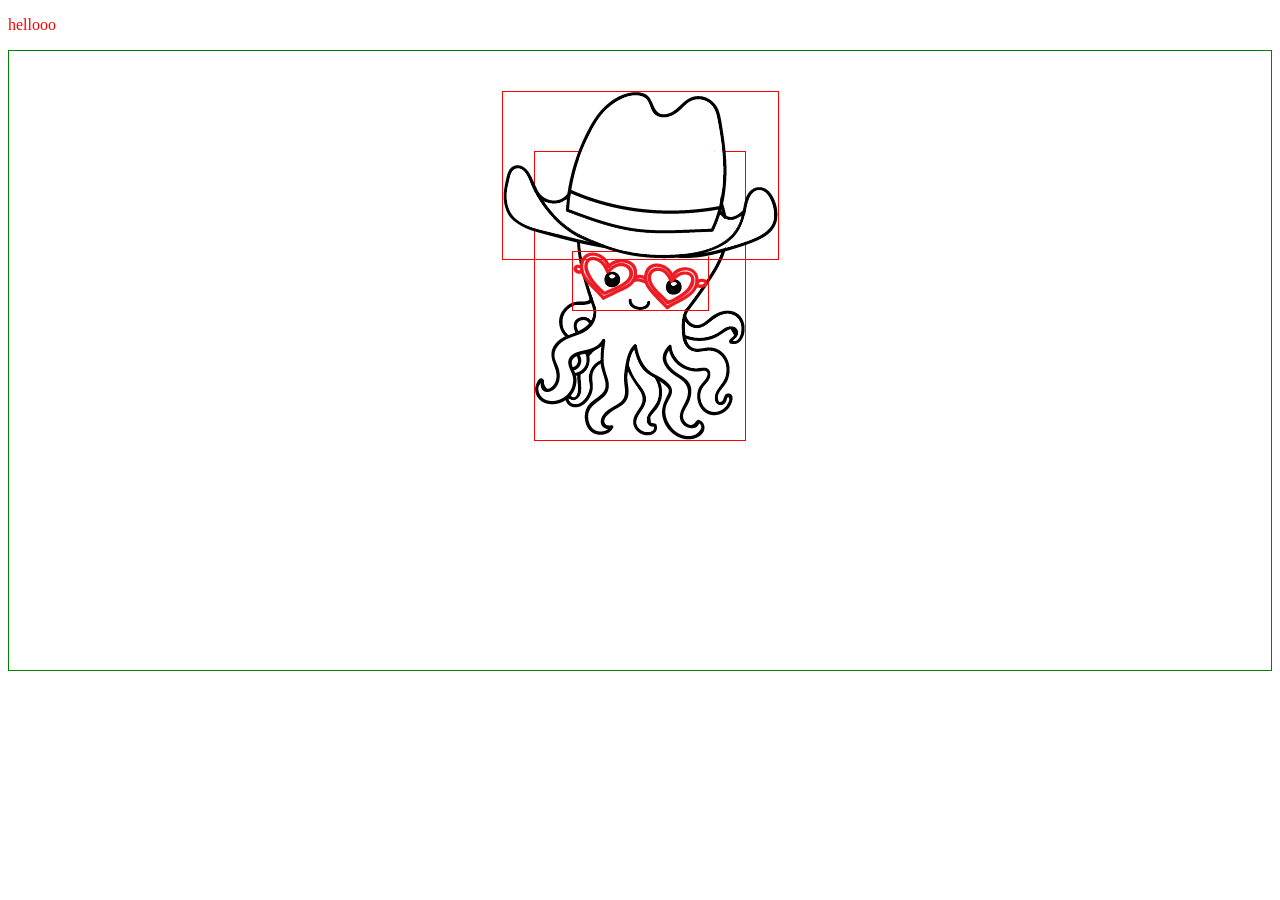
<file: css/positioning/index.html>
<!DOCTYPE html>
<html>
<head>
	
	<link rel="stylesheet" type="text/css" href="styles/styles.css"> <!-- this point to our css file -->


	<title>Octopus Attire</title> 
</head>


<body>
	
    <p class="test">hellooo</p>

	
     	
    	
           		<div class="father"> <!-- Created a parent class -->
           			
           			<div>
    					<img  src="images/octopus.png" class="child" alt="alt">   
	          		
    					<img  src="images/glasses.png" class="child-2" alt="alt">  

    					<img  src="images/hat.png" class="child-3" alt="alt">  
	          		</div>


	          	</div>
	
		      
			 	

</body>
</html>
</file>
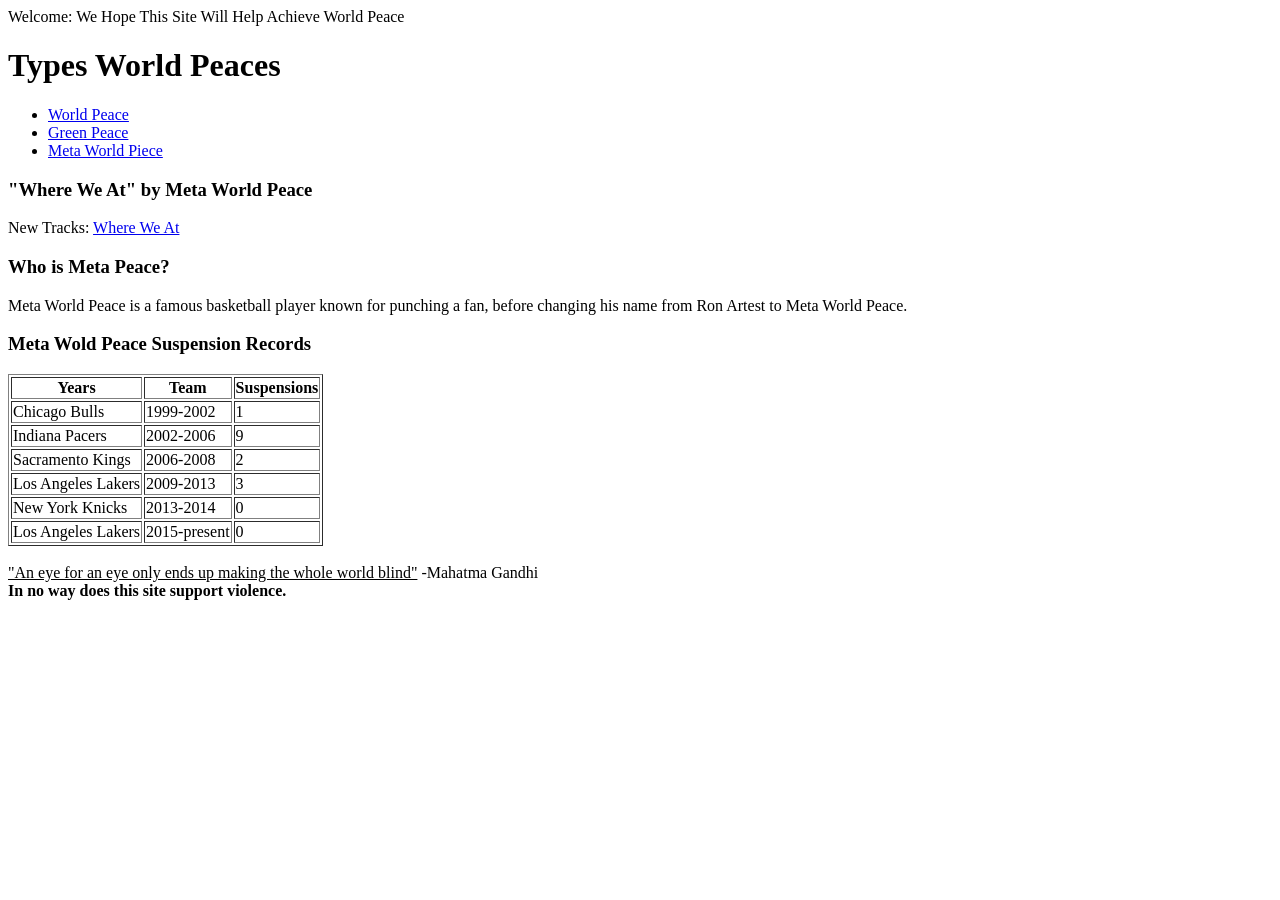
<file: html/gps/index.html>
<!DOCTYPE html>
<html>
<head>
  <title>Leo and Thomas's Website Adventure</title>
</head>
<body>
  <header>Welcome: We Hope This Site Will Help Achieve World Peace</header>
  <h1>Types World Peaces</h1>
  <nav>
    <ul>
      <li><a href="https://en.wikipedia.org/wiki/World_peace">World Peace</a></li>
      <li><a href="http://www.greenpeace.org/international/en/">Green Peace</a></li>
      <li><a href="https://en.wikipedia.org/wiki/Metta_World_Peace">Meta World Piece</a></li>
      </ul>
  </nav>
  <article>
    <h3>"Where We At" by Meta World Peace</h3>
    <p>New Tracks: <a href="https://twitter.com/MettaWorldPeace/status/873916883275194368"> Where We At</a></p>
  </article>
  <aside> <!-- Relate to article-->
    <h3>Who is Meta Peace?</h3>
    <p>Meta World Peace is a famous basketball player known for punching a fan, before changing his name from Ron Artest to Meta World Peace.</p>
  </aside>
  <section> <!-- Put table here -->
    <h3>Meta Wold Peace Suspension Records</h3>
    <table border="1">
      <tr>
        <th>Years</th>
        <th>Team</th>
        <th>Suspensions</th>
      </tr>
      <tr>
        <td>Chicago Bulls</td>
        <td>1999-2002</td>
        <td>1</td>
      </tr>
      <tr>
        <td>Indiana Pacers</td>
        <td>2002-2006</td>
        <td>9</td>
      </tr>
      <tr>
        <td>Sacramento Kings</td>
        <td>2006-2008</td>
        <td>2</td>
      </tr>
      <tr>
        <td>Los Angeles Lakers</td>
        <td>2009-2013</td>
        <td>3</td>
      </tr>
      <tr>
        <td>New York Knicks</td>
        <td>2013-2014</td>
        <td>0</td>
      </tr>
      <tr>
        <td>Los Angeles Lakers</td>
        <td>2015-present</td>
        <td>0</td>
      </tr>
    </table>
  </section>
  <br>
  <footer><u>"An eye for an eye only ends up making the whole world blind"</u> -Mahatma Gandhi<br>
  <strong>In no way does this site support violence.</strong> </footer>
</body>
  <!-- By Leo Kaplan and Thomas Rafferty -->
</html>
</file>
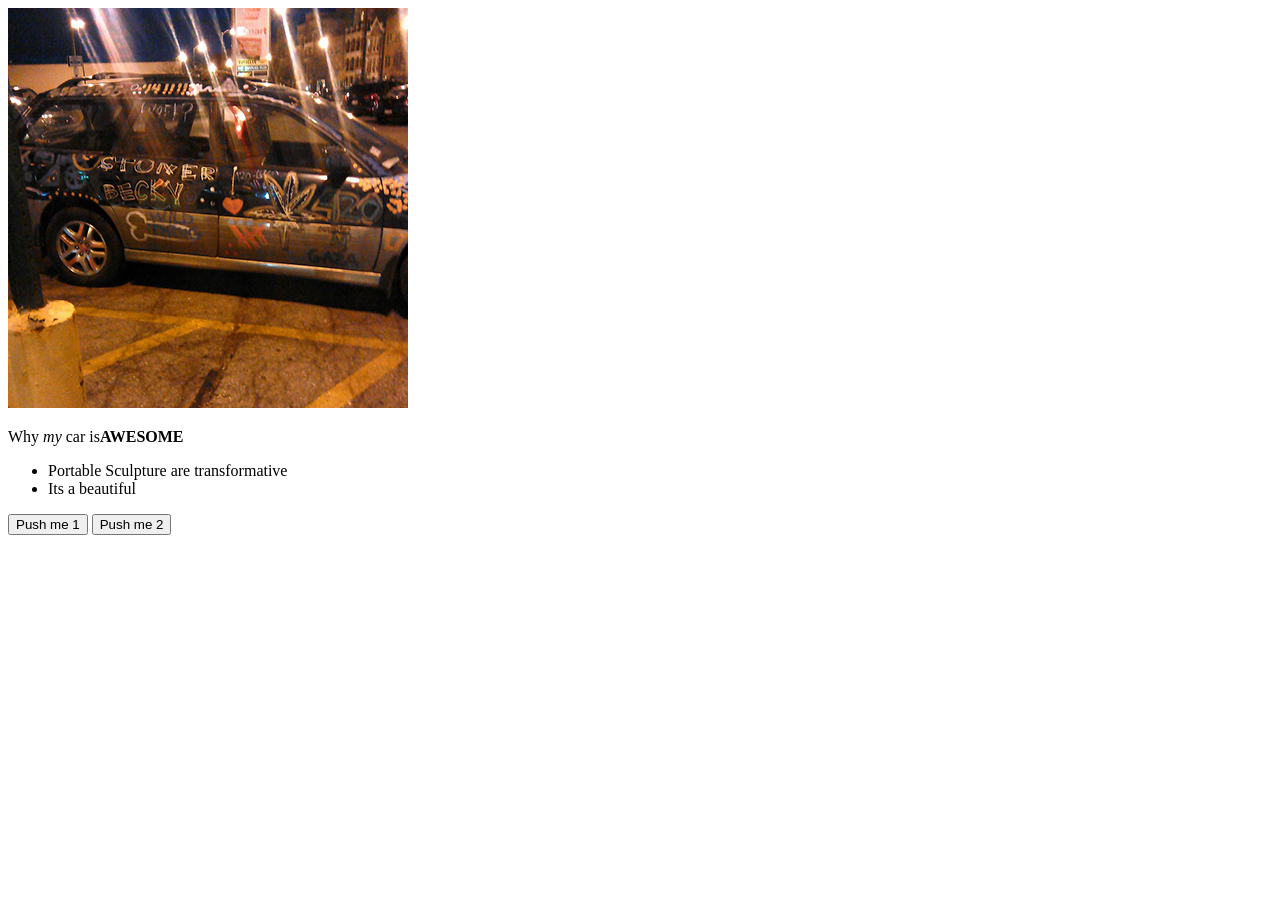
<file: web_dev/client_slide_js/index.html>
<!DOCTYPE html>
<html>
<head>
	<title>About My Car</title>
</head>
<body>
<div>
	<img id="car-photo" src="stoner_becky.jpg">

	<p>Why <em>my</em> car is<strong>AWESOME</strong></p>
	<ul>
		<li>Portable Sculpture are transformative</li>
		<li>Its a beautiful</li>
	</ul>

	<button>Push me 1</button>
	<button>Push me 2</button>
</div>

	<script src="script.js"></script>
</body>
</html>
</file>
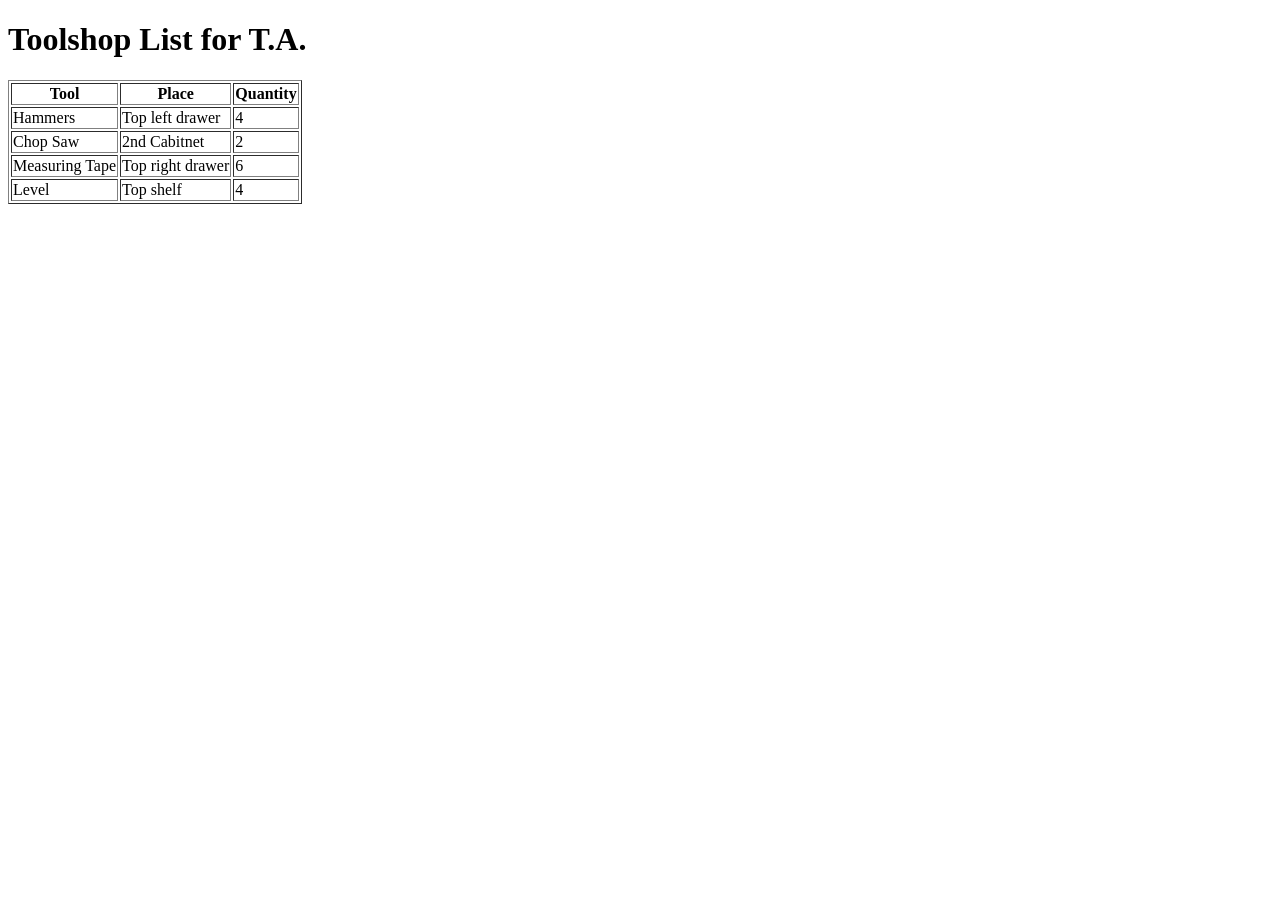
<file: html/table-practice.html>
<!DOCTYPE html>
<html>


<head>
		<title>Learning about Tables</title>
</head>

<body>

<H1>Toolshop List for T.A.</H1>

<table border="1">

    <tr>
		<th>Tool</th>
		<th>Place</th>
		<th>Quantity</th>

	</tr>

	<tr> <!-- 1st tool description -->
		
		<td>Hammers</td> <!--  tool -->
		<td>Top left drawer</td> <!-- place -->
		<td>4</td> <!-- quantity -->

	</tr>

	<tr> <!-- 2st tool description -->
		
		<td>Chop Saw</td> <!--  tool -->
		<td>2nd Cabitnet</td> <!-- place -->
		<td>2</td> <!-- quantity -->

	</tr>

	<tr> <!-- 3st tool description -->
		
		<td>Measuring Tape</td> <!--  tool -->
		<td>Top right drawer</td> <!-- place -->
		<td>6</td> <!-- quantity -->

	</tr>

	<tr> <!-- 4st tool description -->
		
		<td>Level</td> <!--  tool -->
		<td>Top shelf</td> <!-- place -->
		<td>4</td> <!-- quantity -->

	</tr>



</table>




</body>

</html>
</file>
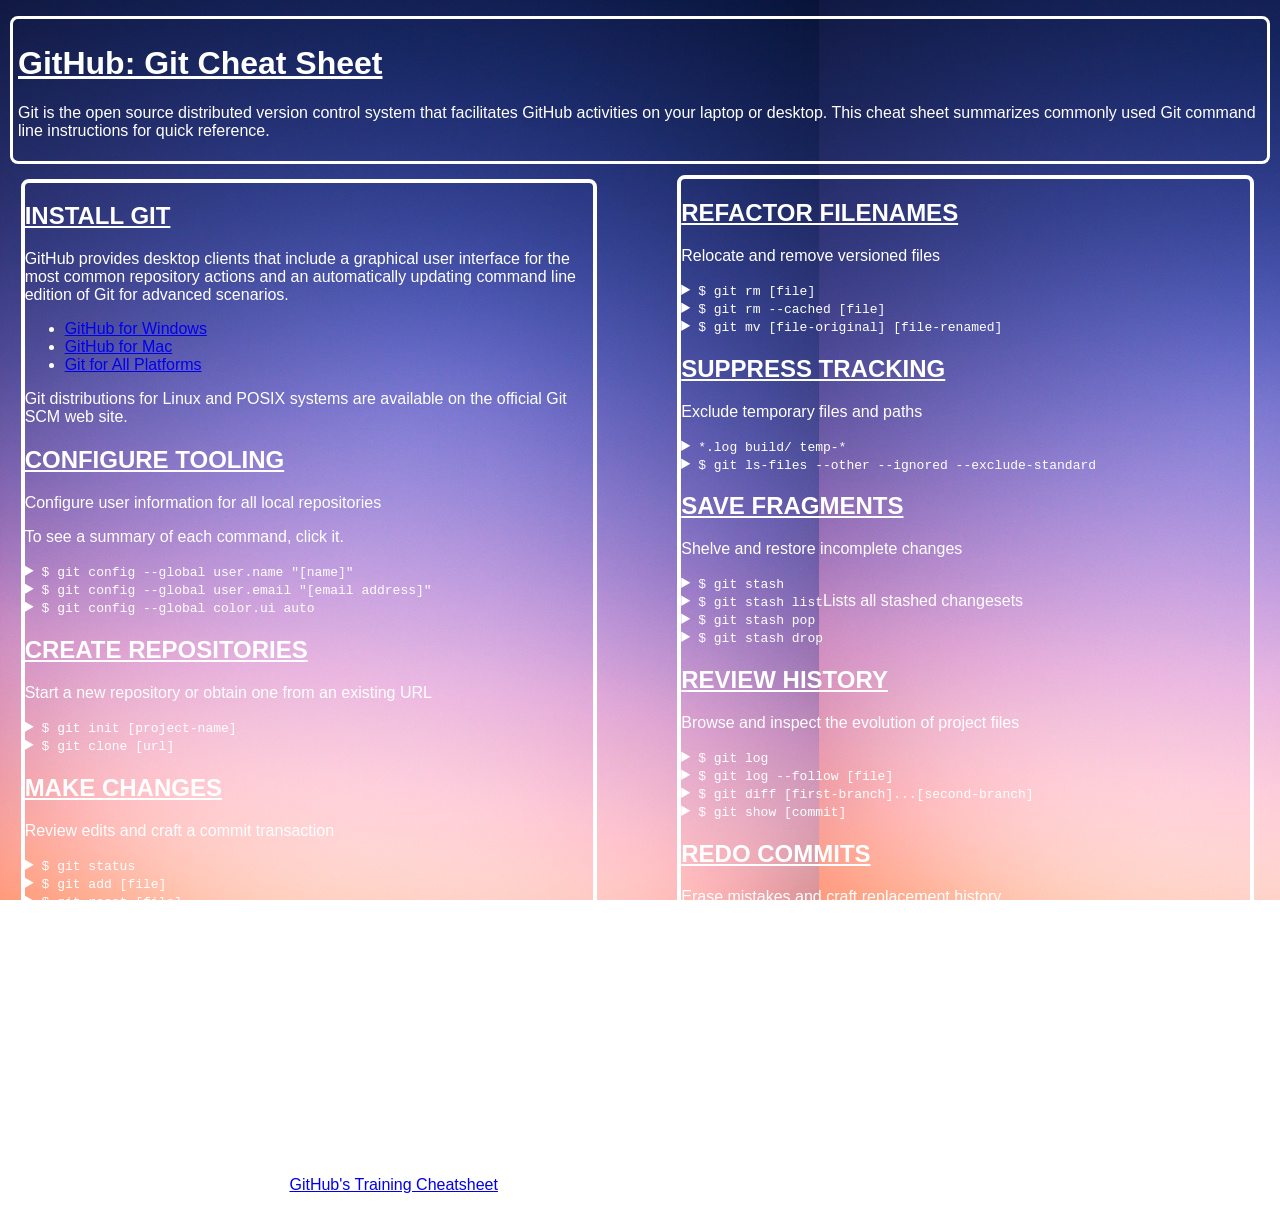
<file: css/gps/gps2-1.html>
<!--
Write your names here:
1. Leonardo 
2. Kaplan 
We spent [#] hours on this challenge.
-->

<!-- This challenge uses HTML5 syntax that may not be available in all browsers (It works in Chrome and Safari, from my testing. (<details> and<summary>). -->

<!DOCTYPE html>
<html lang="en">
  <head>
    <meta charset="UTF-8">
    <link rel="stylesheet"  href="gps2-1.css">
    <meta name="viewport" content="width=device-width, initial-scale=1.0">  <!-- Insert a link to the stylesheet here -->
    <title>Git Cheat Sheet</title>
  </head>

  <body>


 <p class="test"> </p>







    <div class="header">

    <header>
      <h1>GitHub: Git Cheat Sheet</h1>
      <p>Git is the open source distributed version control system that
        facilitates GitHub activities on your laptop or desktop.
        This cheat sheet summarizes commonly used Git command line
        instructions for quick reference.</p>
    </header>
    </div>




    <div class="left_column">
    
    <section class="column-1">
      <article>
        <h2>INSTALL GIT</h2>
        <p>GitHub provides desktop clients that include a graphical user
        interface for the most common repository actions and an automatically
        updating command line edition of Git for advanced scenarios.</p>
        <ul>
          <li><a href="https://windows.github.com">GitHub for Windows</a></li>
          <li><a href="https://mac.github.com">GitHub for Mac</a></li>
          <li><a href="http://git-scm.com">Git for All Platforms</a></li>
        </ul>

        Git distributions for Linux and POSIX systems are available on the
        official Git SCM web site.
      </article>

      <article>
        <h2>CONFIGURE TOOLING</h2>
        <p>Configure user information for all local repositories</p>
        <p> To see a summary of each command, click it.</p>

        <details>
          <summary><code>$ git config --global user.name "[name]"</code></summary>
          <p>Sets the name you want attached to your commit transactions</p>
        </details>

        <details>
          <summary><code>$ git config --global user.email "[email address]"</code></summary>
          <p>Sets the email you want atached to your commit transactions</p>
        </details>

        <details>
          <summary><code>$ git config --global color.ui auto</code></summary>
          <p>Enables helpful colorization of command line output</p>
        </details>
      </article>

      <article>
        <h2>CREATE REPOSITORIES</h2>
        <p>Start a new repository or obtain one from an existing URL</p>

        <details>
          <summary><code>$ git init [project-name]</code></summary>
          <p>Creates a new local repository with the specified name</p>
        </details>

        <details>
          <summary><code>$ git clone [url]</code></summary>
          <p>Downloads a project and its entire version history</p>
        </details>
      </article>

      <article>
        <h2>MAKE CHANGES</h2>
        <p>Review edits and craft a commit transaction</p>

        <details>
          <summary><code>$ git status</code></summary>
          <p>Lists all new or modified files to be committed</p>
        </details>

        <details>
          <summary><code>$ git add [file]</code></summary>
          <p>Snapshots the file in preparation for versioning</p>
        </details>

        <details>
          <summary><code>$ git reset [file]</code></summary>
          <p>Unstages the file, but preserve its contents</p>
        </details>

        <details>
          <summary><code>$ git diff</code></summary>
          <p>Shows file differences not yet staged</p>
        </details>

        <details>
          <summary><code>$ git diff --staged</code></summary>
          <p>Shows file differences between staging and the last file version</p>
        </details>

        <details>
          <summary><code>$ git commit -m "[descriptive message]"</code></summary>
          <p>Records file snapshots permanently in version history</p>
        </details>
      </article>

      <article>
        <h2>GROUP CHANGES</h2>
        <p>Name a series of commits and combine completed efforts</p>

        <details>
          <summary><code>$ git branch</code></summary>
          <p>Lists all local branches in the current repository</p>
        </details>

        <details>
          <summary><code>$ git branch [branch-name]</code></summary>
          <p>Creates a new branch</p>
        </details>

        <details>
          <summary><code>$ git checkout [branch-name]</code></summary>
          <p>Switches to the specified branch and updates the working directory</p>
        </details>

        <details>
          <summary><code>$ git merge [branch]</code></summary>
          <p>Combines the specified branch’s history into the current branch</p>
        </details>

        <details>
          <summary><code>$ git branch -d [branch-name]</code></summary>
          <p>Deletes the specified branch</p>
        </details>
      </article>
    </section>
    </div> <!--Closing tag for column 1 -->






    <div class="right_column">

    <section class="column-2">
      <article>
        <h2>REFACTOR FILENAMES</h2>
        <p>Relocate and remove versioned files</p>

        <details>
          <summary><code>$ git rm [file]</code></summary>
          <p>Deletes the file from the working directory and stages the deletion</p>
        </details>

        <details>
          <summary><code>$ git rm --cached [file]</code></summary>
          <p>Removes the file from version control but preserves the file locally</p>
        </details>

        <details>
          <summary><code>$ git mv [file-original] [file-renamed]</code></summary>
          <p>Changes the file name and prepares it for commit</p>
        </details>
      </article>

      <article>
        <h2>SUPPRESS TRACKING</h2>
        <p>Exclude temporary files and paths</p>

        <details>
          <summary><code>*.log
                    build/
                    temp-*
          </code></summary>
          <p>A text file named .gitignore suppresses accidental versioning of files and paths matching the specified paterns</p>
        </details>

        <details>
          <summary><code>$ git ls-files --other --ignored --exclude-standard</code></summary>
          <p>Lists all ignored files in this project</p>
        </details>
      </article>

      <article>
        <h2>SAVE FRAGMENTS</h2>
        <p>Shelve and restore incomplete changes</p>

        <details>
          <summary><code>$ git stash</code></summary>
          <p>Temporarily stores all modified tracked files</p>
        </details>

        <details>
          <summary><code>$ git stash list</code>Lists all stashed changesets</summary>
          <p></p>
        </details>

        <details>
          <summary><code>$ git stash pop</code></summary>
          <p>Restores the most recently stashed files</p>
        </details>

        <details>
          <summary><code>$ git stash drop</code></summary>
          <p>Discards the most recently stashed changeset</p>
        </details>

      </article>

      <article>
        <h2>REVIEW HISTORY</h2>
        <p>Browse and inspect the evolution of project files</p>

        <details>
          <summary><code>$ git log</code></summary>
          <p>Lists version history for the current branch</p>
        </details>

        <details>
          <summary><code>$ git log --follow [file]</code></summary>
          <p>Lists version history for a file, including renames</p>
        </details>

        <details>
          <summary><code>$ git diff [first-branch]...[second-branch]</code></summary>
          <p>Shows content differences between two branches</p>
        </details>

        <details>
          <summary><code>$ git show [commit]</code></summary>
          <p>Outputs metadata and content changes of the specified commit</p>
        </details>
      </article>

      <article>
        <h2>REDO COMMITS</h2>
        <p>Erase mistakes and craft replacement history</p>

        <details>
          <summary><code>$ git reset [commit]</code></summary>
          <p>Undoes all commits after [commit], preserving changes locally</p>
        </details>

        <details>
          <summary><code>$ git reset --hard [commit]</code></summary>
          <p>Discards all history and changes back to the specified commit</p>
        </details>
      </article>

      <article>
        <h2>SYNCHRONIZE CHANGES</h2>
        <p>Register a repository bookmark and exchange version history</p>

        <details>
          <summary><code>$ git fetch [bookmark]</code></summary>
          <p>Downloads all history from the repository bookmark</p>
        </details>

        <details>
          <summary><code>$ git merge [bookmark]/[branch]</code></summary>
          <p>Combines bookmark’s branch into current local branch</p>
        </details>

        <details>
          <summary><code>$ git push [alias] [branch]</code></summary>
          <p>Uploads all local branch commits to GitHub</p>
        </details>

        <details>
          <summary><code>$ git pull</code></summary>
          <p>Downloads bookmark history and incorporates changes</p>
        </details>
      </article>
    </section>
    </div>



    <div class="footer">
    <footer>
      This information is copied directly from <a href="https://training.github.com/kit/downloads/github-git-cheat-sheet.pdf">GitHub's Training Cheatsheet</a>.
    </footer>
    </div>
  <!-- Add your reflection here as a comment. -->
  </body>
</html>
</file>
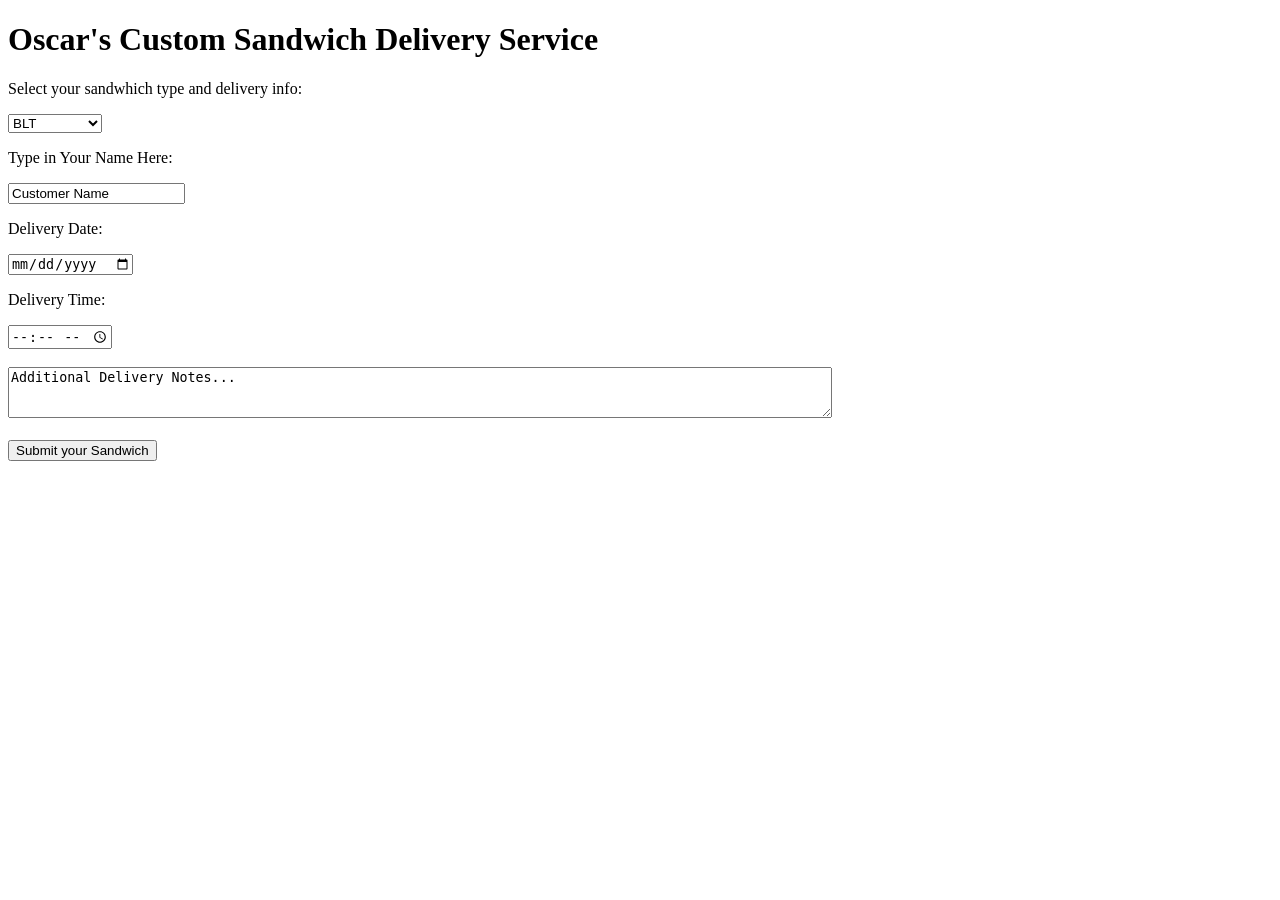
<file: html/forms/practice-form.html>
<!DOCTYPE html>
<html>


  <head>
    <title>Oscar's Custom Sandwhich Delivery Service</title>
  </head>


  <body>
    <h1>Oscar's Custom Sandwich Delivery Service</h1>
    <p>Select your sandwhich type and delivery info:</p>
      <form name="sandwiches" action="success.html" method="post">

      <div>
        <select>
          <option value="BLT">BLT</option>
          <option value="Rueben">Rueben</option>
          <option value="Turkey_Club">Turkey Club</option>
          <option value="Chicken">Chicken</option>
        </select>
      </div>


      <div>
        <p>Type in Your Name Here:</p><input type="text" name="customername" value="Customer Name">
      </div>

      <div>
        <p>Delivery Date:</p><input type="date" name="deliverydate" value="Delivery Date">
      </div>

      <div>
        <p>Delivery Time:</p><input type="time" name="deliverytime" value="Delivery Time">
      </div>

      <br>


      <div>
        <textarea rows="3" cols="100">Additional Delivery Notes...</textarea>
      </div>
      
      <br>

      <div>
        <input type="submit" value="Submit your Sandwich">
      </div>

    </form>
  </body>
  <!-- Sheehan and Kaplan: Peer Pairing 2.4 Assignment -->
</html>
</file>
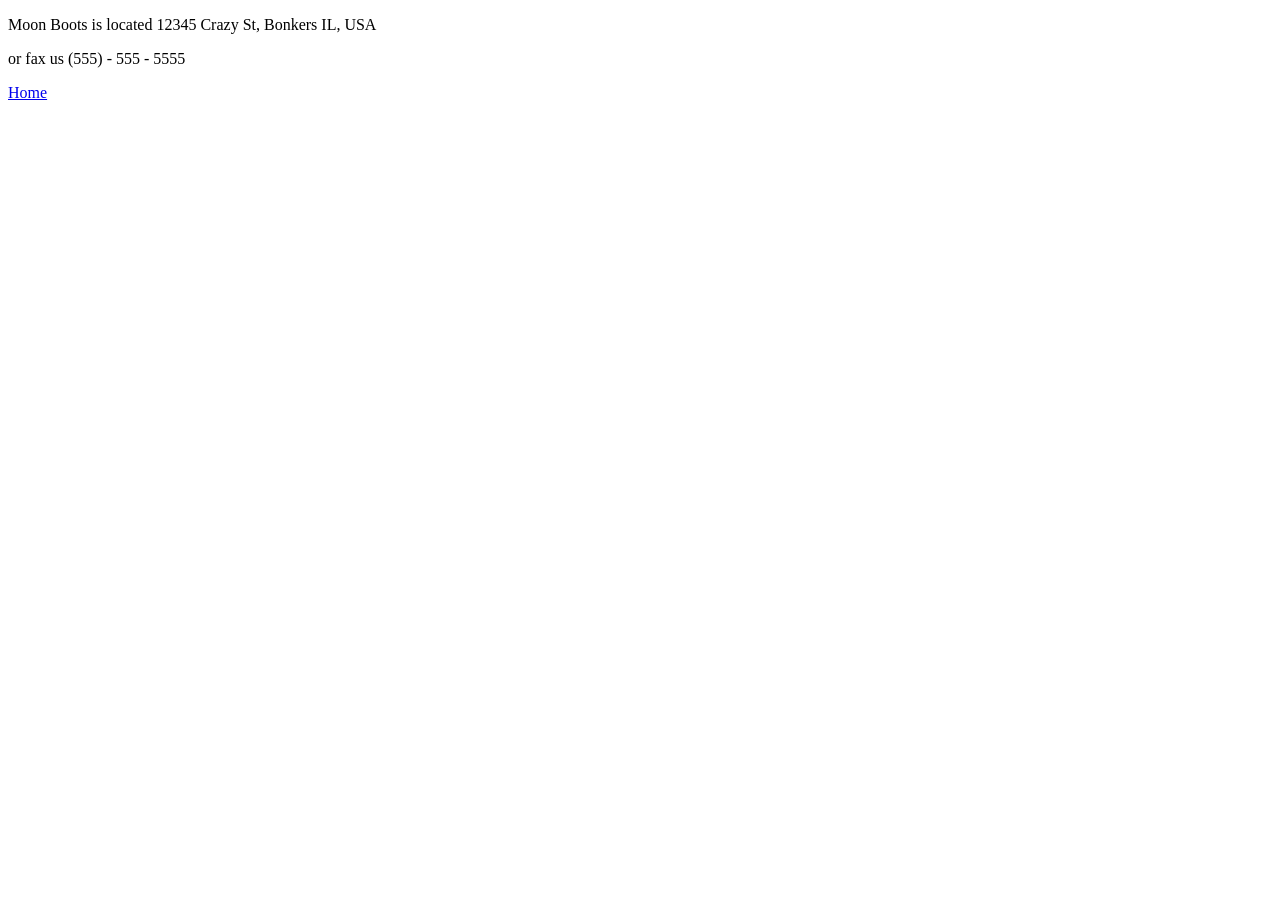
<file: html/moon_bootz/contact.html>
<!DOCTYPE html>
   <html>
   

   <head>
   	<title>About Moon Bootz</title>
   </head>


   <body>
   
   	<p> Moon Boots is located 12345 Crazy St, Bonkers IL, USA </p>
    <p> or fax us (555) - 555 - 5555 </p>

   </body>

    <footer> <a href="moon_bootz/index.html">Home</a> </footer>

   
   </html>
</file>
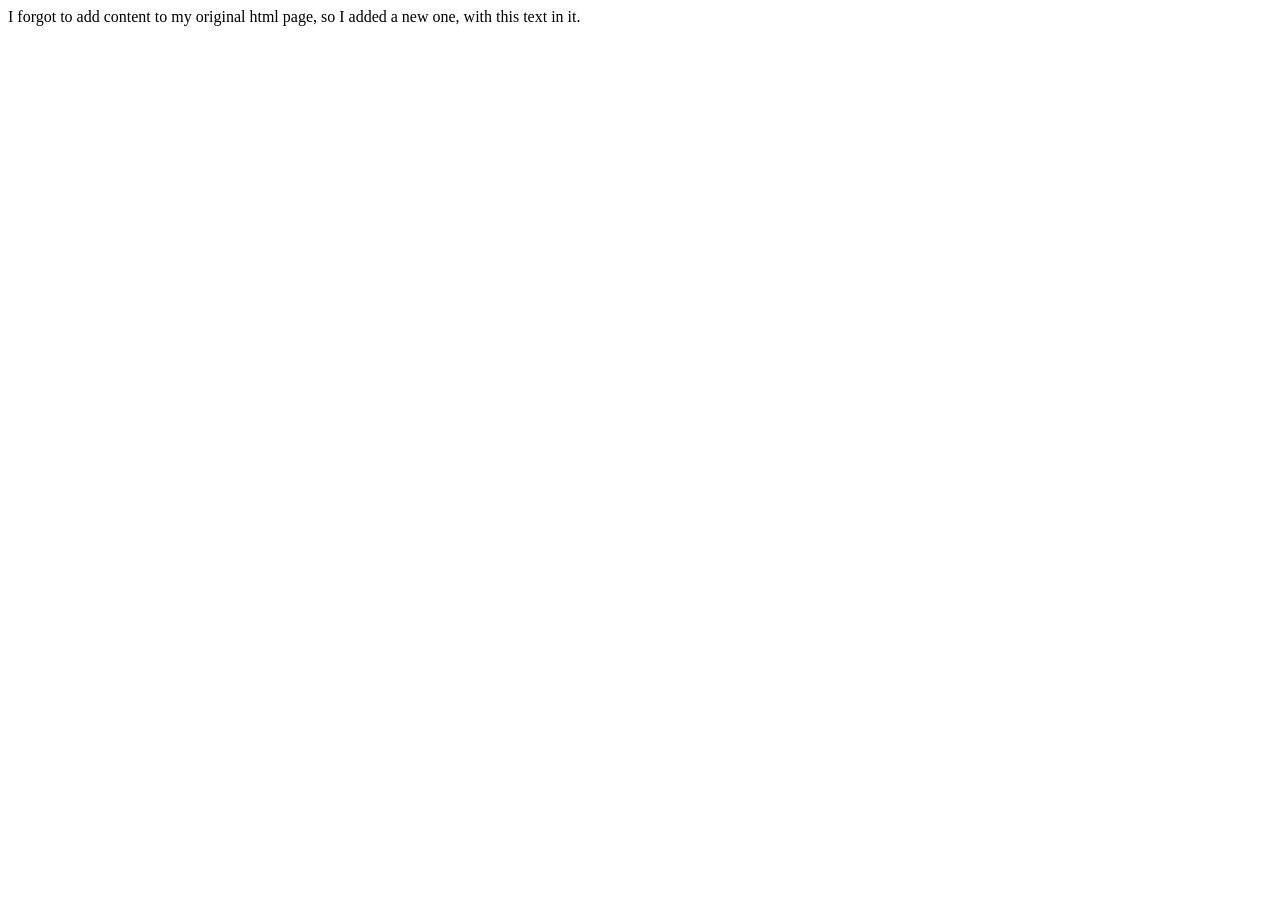
<file: html/web_basics/index2.html>
<!DOCTYPE html>
<html>
  <head>
    <title> Hello DevBootCamp!</title>
  </head>
  <body>
    I forgot to add content to my original html page, so I added a new one, with this text in it.
  </body>
</html>
</file>
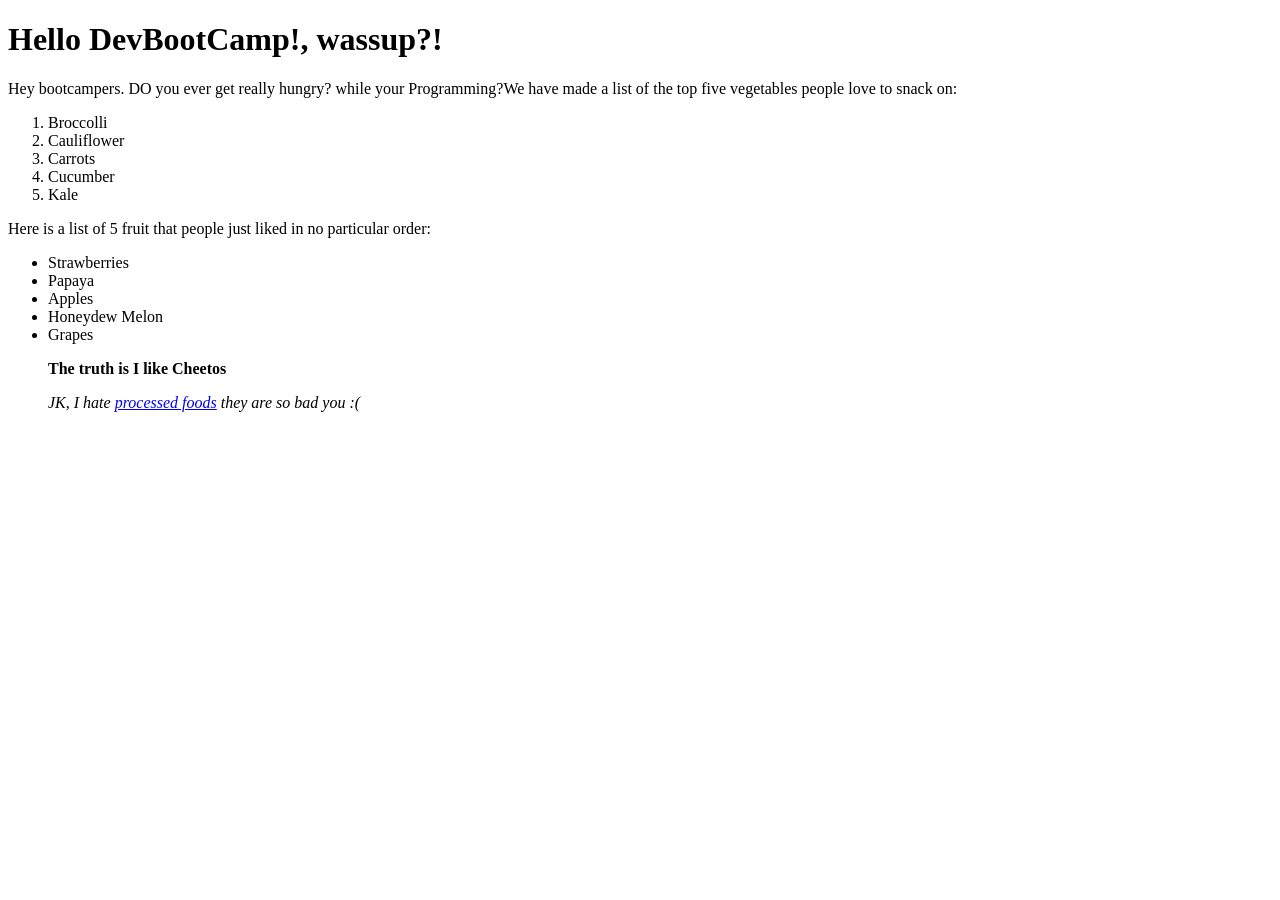
<file: html/web_basics/index_correction.html>
<!DOCTYPE html>
<html>
  <head>
    <title> Your Title Here</title>
  </head>
  <body>
    <h1>Hello DevBootCamp!, wassup?!</h1>
    
		<p>Hey bootcampers. DO you ever get really hungry? while your Programming?We have made a list of the top five vegetables people love to snack on:</p>

    	<ol>
    		<li>Broccolli</li>
    		<li>Cauliflower</li>
    		<li>Carrots</li>
    		<li>Cucumber</li>
    		<li>Kale</li>

        </ol>

        <p>Here is a list of 5 fruit that people just liked in no particular order:</p>
        <ul>
        	<li>Strawberries</li>
        	<li>Papaya</li>
        	<li>Apples</li>
        	<li>Honeydew Melon</li>
        	<li>Grapes</li>

        <p><strong>The truth is I like Cheetos</strong></p>	
        <p><em>JK, I hate <a href="https://www.100daysofrealfood.com/10-highly-processed-foods-to-avoid/">processed foods</a> they are so bad you :(</em></p>

        </ul>
  </body>
</html>
</file>
<file: css/positioning/styles/styles.css>
.test {
	color: red;
}
.father {
	margin: auto;
	display:block;
	border: 1px solid green

}

.child {
	
	border: 1px solid red; /* <---- created a border, to see the edges of this element clearly */
	display:block;/* <--- Display it like a block element  */
	margin: auto;  /*  <---  used the auto value for the margin property to center it on the line */
	margin-top: 100px; /* lowered our buddy down some */
	
}		

.child-2 {
	border: 1px solid red;
	display: block;
	margin: auto;
	position: relative;
	bottom: 190px;		

}

.child-3{
	border: 1px solid red;
	display: block;
	margin: auto;
	position: relative;
	bottom: 410px;
}
</file>
<file: css/gps/gps2-1.css>
body{

	background-image: url(violet_hour.jpg); 
	background-repeat: repeat;
    background-attachment: fixed;
 }   

.test{
	color: red;
}

.header{
	display: block;
	margin: 2px;
	border: solid white 3px;
	border-radius: 8px;
	padding: 5px;
	color: white;
	font-family: Verdana, Geneva, sans-serif;
	font-style: normal;
	font-variant: normal;

}

.header h1{
	text-decoration: underline;
}


.left_column{
	display: inline-block;
	vertical-align: top;
	width: 45%;
	margin: 1%;
	color: white;
	font-family: Verdana, Geneva, sans-serif;
	font-style: normal;
	font-variant: normal;	
	border: solid white 4px;
	border-radius: 8px;

}

.left_column h2{
	text-decoration: underline;
}

.right_column{

	display: inline-block;
	vertical-align: top;
	width: 45%;
	color: white;
	font-family: Verdana, Geneva, sans-serif;
	font-style: normal;
	font-variant: normal;
	margin-left: 5%;
	margin-top: 9px;	
	border: solid white 4px;
	border-radius: 8px;

}

.right_column h2{
	text-decoration: underline;
}

.footer{
	display: block;
	color: white;
	font-family: Verdana, Geneva, sans-serif;
	font-style: normal;
	font-variant: normal;
	border: solid white 4px;
	border-radius: 8px;

}
</file>
